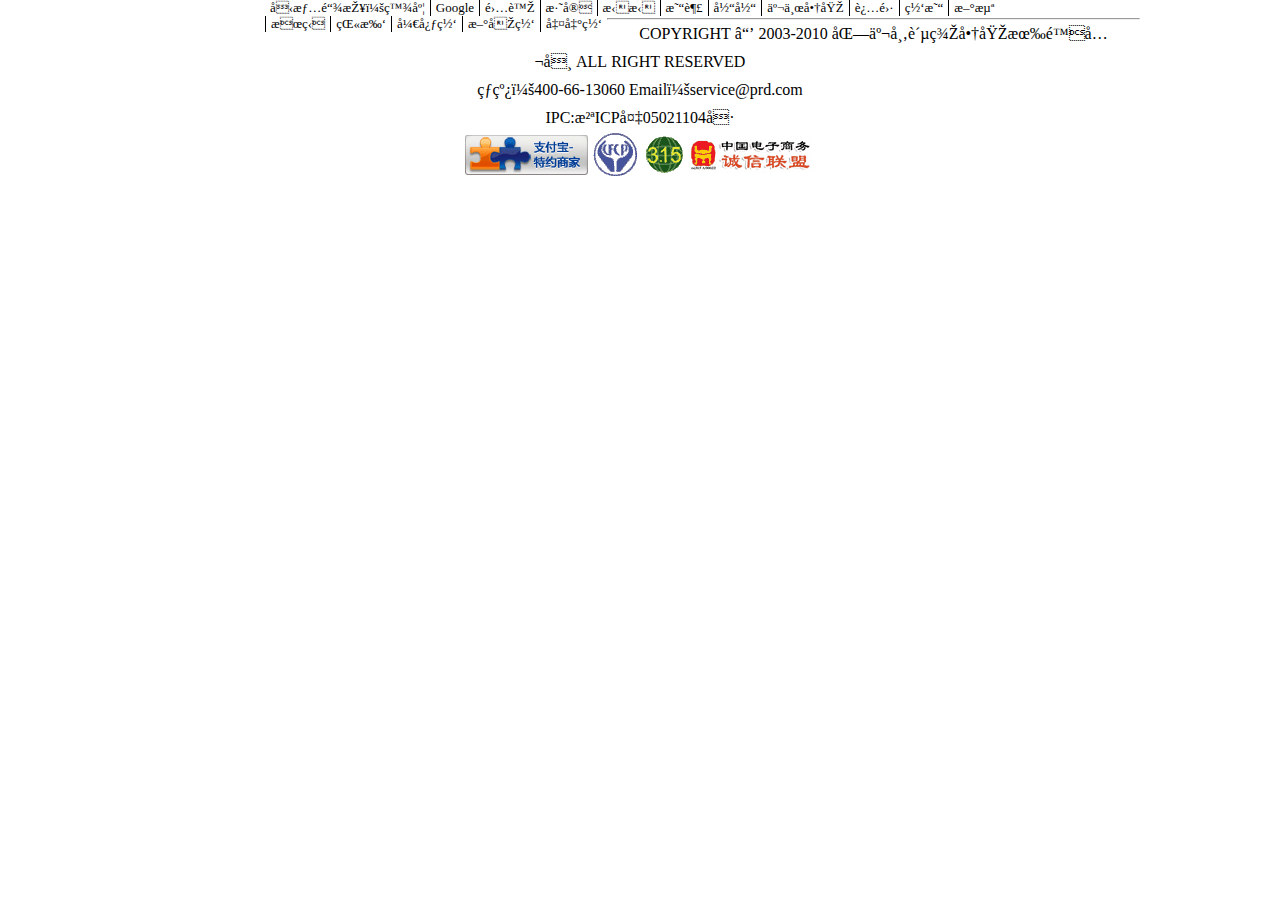
<file: foot.html>
<!DOCTYPE html>
<html>
	<head>
		<meta charset="{CHARSET}">
		<title>底部</title>
		<link rel="stylesheet" type="text/css" href="css/foot.css"/>
	</head>
	<body>
		<div id="div_foot">
		
			<ul>
				<li><span>友情链接：</span>百度</li>
				<li>Google</li>
				<li>雅虎</li>
				<li>淘宝</li>
				<li>拍拍</li>
				<li>易趣</li>
				<li>当当</li>
				<li>京东商城</li>
				<li>迅雷</li>
				<li>网易</li>
				<li>新浪</li>
				<li>搜狐</li>
				<li>猫扑</li>
				<li>开心网</li>
				<li>新华网</li>
				<li>凤凰网</li>
			
			</ul><br />
				<hr />	
			<p>COPYRIGHT&nbsp;ⓒ&nbsp;2003-2010&nbsp;北京市贵美商城有限公司&nbsp;ALL&nbsp;RIGHT&nbsp;RESERVED</p>
			<p>热线：400-66-13060&nbsp;Email：service@prd.com</p>
			<p>IPC:沪ICP备05021104号</p>
			<p><img src="images/img1.gif"/>
			<img src="images/img2.gif"/>
			<img src="images/img3.gif"/>
			<img src="images/img4.gif"/></p>
		
		</div>
	</body>
</html>
</file>
<file: css/foot.css>
*{
	margin: 0;
	padding: 0;
}
#div_foot{
	width: 1000px;
	margin: 0 auto;
	height: 162px;



	}
#div_foot ul li{
	float: left;
	list-style-type: none;
	border-left: solid 1px black;
	padding: 0 5px;
	font-size: small;
}
#div_foot ul li:first-child{
	border-left: none;
}
#div_foot ul{
	width: 750px;
	margin: 0 auto;
	

}

p{
	text-align: center;

	line-height: 28px;
}
</file>
